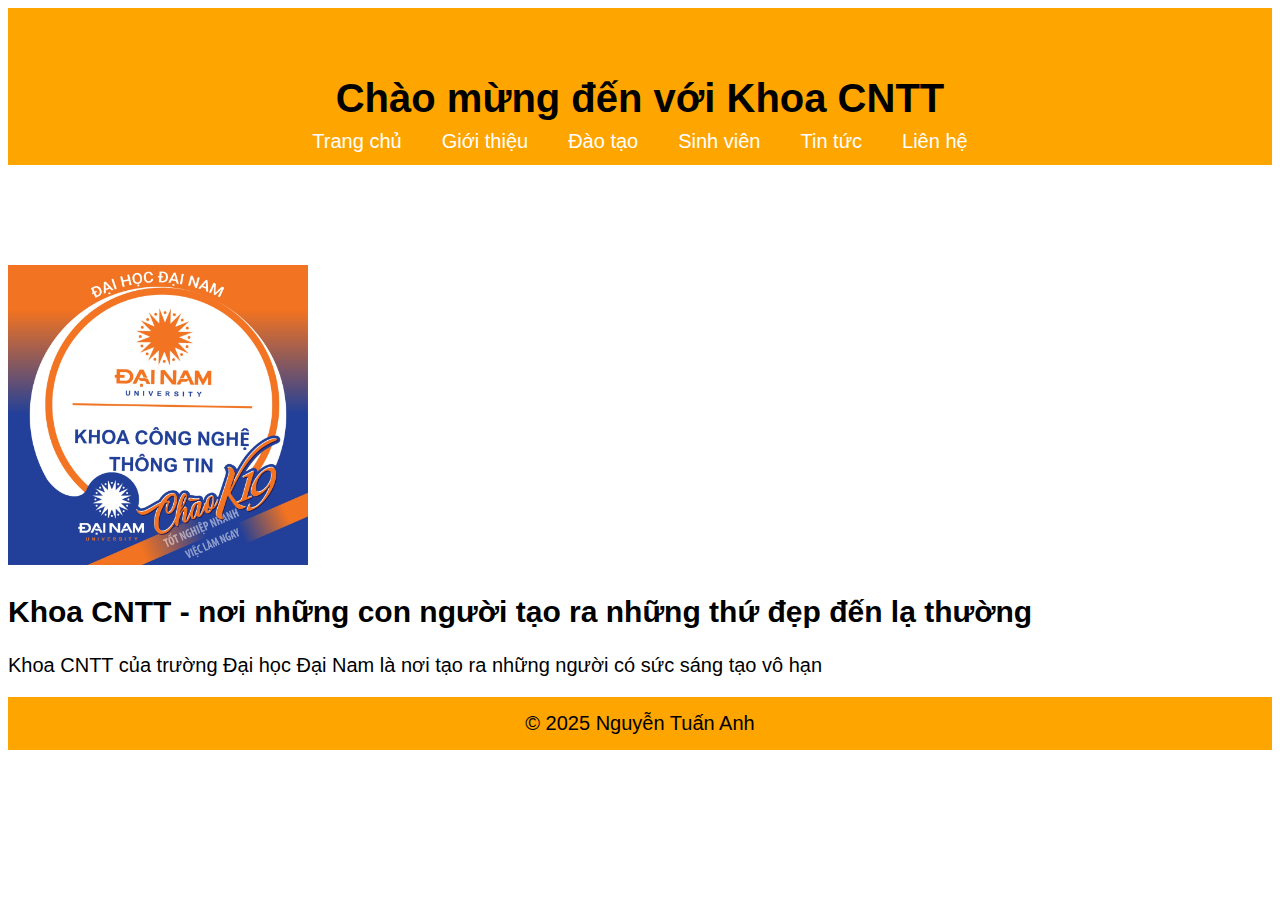
<file: index.html>
<!DOCTYPE html>
<html lang="en">
<head>
    <meta charset="UTF-8">
    <meta name="viewport" content="width=device-width, initial-scale=1.0">
    <title>Trang chủ Khoa CNTT - Trường Đại học Đại Nam</title>
    <link rel="stylesheet" href="style.css">
</head>
<body>
    <header>
        <h1>Chào mừng đến với Khoa CNTT</h1>
    </header>
    <nav class="menu">
            <ul>
                <li><a href="index.html">Trang chủ</a></li>
                <li><a href="gioithieu.html">Giới thiệu</a></li>
                <li><a href="#">Đào tạo</a>
                  <ul>
                    <li><a href="#">ĐH</a></li>
                    <li><a href="#">Thạc sĩ</a></li>
                    <li><a href="#">Ngắn hạn</a></li>
                  </ul>
                </li>
                <li><a href="#">Sinh viên</a>
                   <ul>
                    <li><a href="#">CLB</a></li>
                    <li><a href="#">Học bổng</a></li>
                    <li><a href="#">Việc làm</a></li>
                   </ul>
                </li>
                <li><a href="tintuc.html">Tin tức</a></li>
                <li><a href="lienhe.html">Liên hệ</a></li>
            </ul>
    </nav>
    <main>
        <div class="logo"><img src="./531604169_1309729414487247_3879528243165140777_n.jpg" alt="Ảnh Khoa CNTT"></div>
        <section>
            <h2>Khoa CNTT - nơi những con người tạo ra những thứ đẹp đến lạ thường</h2>
            <p>Khoa CNTT của trường Đại học Đại Nam là nơi tạo ra những người có sức sáng tạo vô hạn</p>
        </section>
    </main>
        <footer>
            &copy; 2025 Nguyễn Tuấn Anh
        </footer>
</body>
</html>
</file>
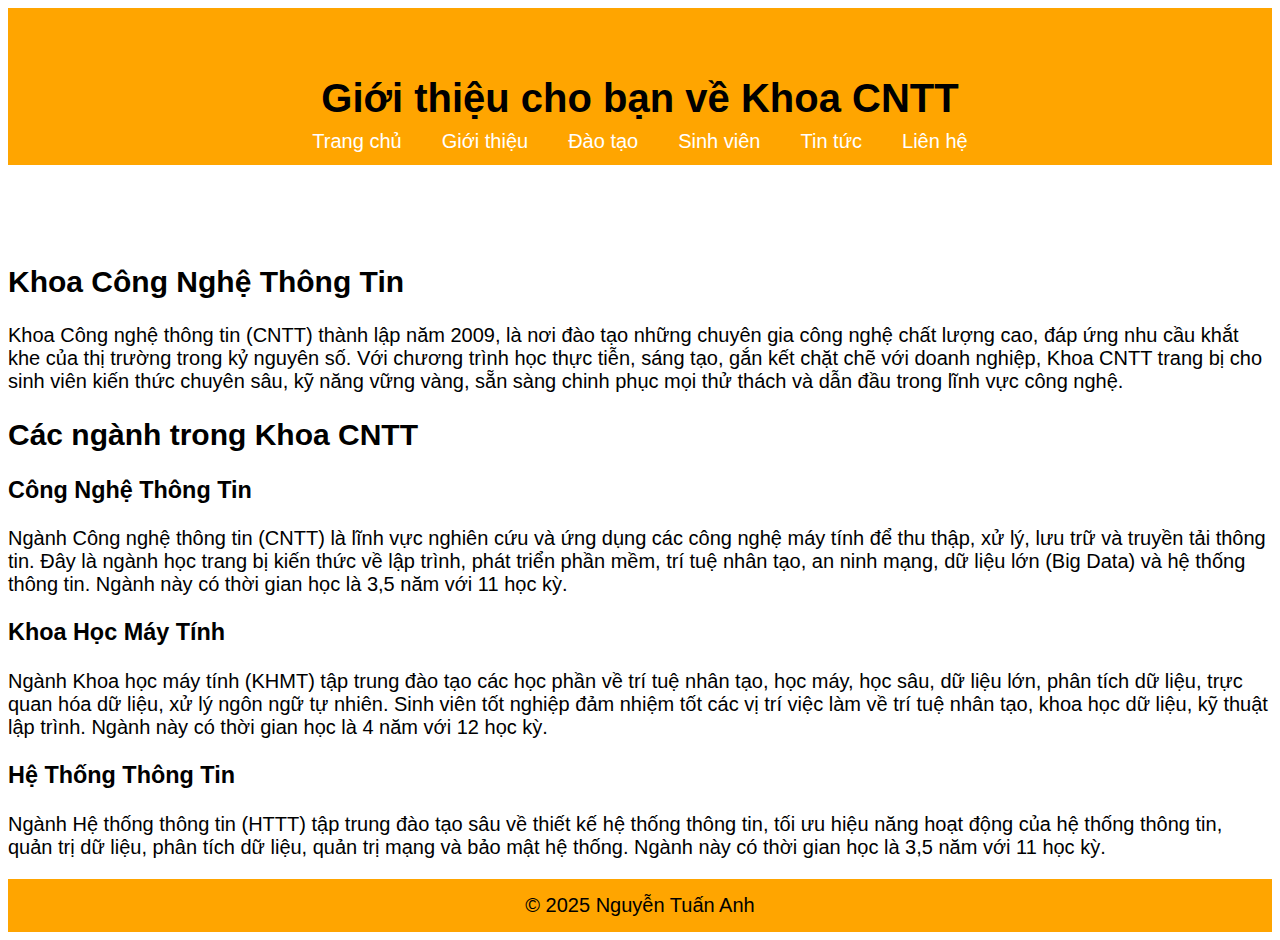
<file: gioithieu.html>
<!DOCTYPE html>
<html lang="en">
<head>
    <meta charset="UTF-8">
    <meta name="viewport" content="width=device-width, initial-scale=1.0">
    <title>Giới thiệu Khoa CNTT - Trường Đại học Đại Nam</title>
    <link rel="stylesheet" href="style.css">
</head>
<body>
     <header>
        <h1>Giới thiệu cho bạn về Khoa CNTT</h1>
     </header>
     <nav class="menu">
            <ul>
                <li><a href="index.html">Trang chủ</a></li>
                <li><a href="gioithieu.html">Giới thiệu</a></li>
                <li><a href="#">Đào tạo</a>
                  <ul>
                    <li><a href="#">ĐH</a></li>
                    <li><a href="#">Thạc sĩ</a></li>
                    <li><a href="#">Ngắn hạn</a></li>
                  </ul>
                </li>
                <li><a href="#">Sinh viên</a>
                   <ul>
                    <li><a href="#">CLB</a></li>
                    <li><a href="#">Học bổng</a></li>
                    <li><a href="#">Việc làm</a></li>
                   </ul>
                </li>
                <li><a href="tintuc.html">Tin tức</a></li>
                <li><a href="lienhe.html">Liên hệ</a></li>
            </ul>
    </nav>
        <main>
        <section>
            <h2>Khoa Công Nghệ Thông Tin</h2>
            <p>Khoa Công nghệ thông tin (CNTT) thành lập năm 2009,
               là nơi đào tạo những chuyên gia công nghệ chất lượng cao,
               đáp ứng nhu cầu khắt khe của thị trường trong kỷ nguyên số.
               Với chương trình học thực tiễn, sáng tạo, gắn kết chặt chẽ với doanh nghiệp,
               Khoa CNTT trang bị cho sinh viên kiến thức chuyên sâu, kỹ năng vững vàng,
               sẵn sàng chinh phục mọi thử thách và dẫn đầu trong lĩnh vực công nghệ.</p>
        </section>
        <section>
            <h2>Các ngành trong Khoa CNTT</h2>
            <h3>Công Nghệ Thông Tin</h3>
            <p>
                Ngành Công nghệ thông tin (CNTT) là lĩnh vực nghiên cứu và ứng dụng các công nghệ máy tính để thu thập, xử lý, lưu trữ và truyền tải thông tin.
                Đây là ngành học trang bị kiến thức về lập trình, phát triển phần mềm, trí tuệ nhân tạo, an ninh mạng, dữ liệu lớn (Big Data) và hệ thống thông tin.
                Ngành này có thời gian học là 3,5 năm với 11 học kỳ.
            </p>
            <h3>Khoa Học Máy Tính</h3>
            <p>
                Ngành Khoa học máy tính (KHMT) tập trung đào tạo các học phần về trí tuệ nhân tạo, học máy, học sâu, dữ liệu lớn, phân tích dữ liệu, trực quan hóa dữ liệu, xử lý ngôn ngữ tự nhiên.
                Sinh viên tốt nghiệp đảm nhiệm tốt các vị trí việc làm về trí tuệ nhân tạo, khoa học dữ liệu, kỹ thuật lập trình.
                Ngành này có thời gian học là 4 năm với 12 học kỳ.
            </p>
            <h3>Hệ Thống Thông Tin</h3>
            <p>
                Ngành Hệ thống thông tin (HTTT) tập trung đào tạo sâu về thiết kế hệ thống thông tin, tối ưu hiệu năng hoạt động của hệ thống thông tin, quản trị dữ liệu, phân tích dữ liệu, quản trị mạng và bảo mật hệ thống.
                Ngành này có thời gian học là 3,5 năm với 11 học kỳ.
            </p>
        </section>
        </main>
        <footer>
            &copy; 2025 Nguyễn Tuấn Anh
        </footer>   
</body>
</html>
</file>
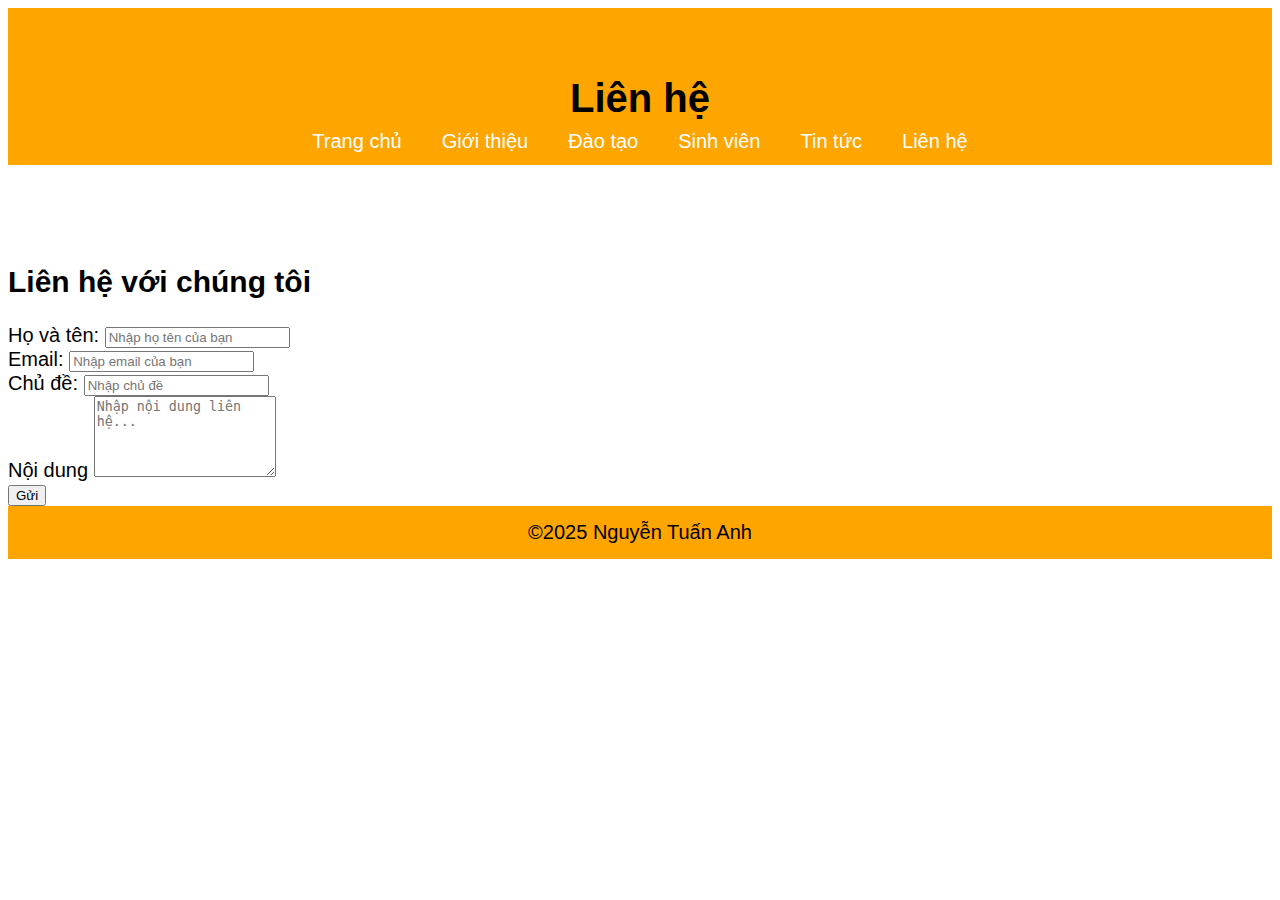
<file: lienhe.html>
<!DOCTYPE html>
<html lang="en">
<head>
    <meta charset="UTF-8">
    <meta name="viewport" content="width=device-width, initial-scale=1.0">
    <title>Liên hệ với Khoa CNTT</title>
    <link rel="stylesheet" href="style.css">
</head>
<body>
     <header>
        <h1>Liên hệ</h1> 
     </header>  
        <nav class="menu">
            <ul>
                <li><a href="index.html">Trang chủ</a></li>
                <li><a href="gioithieu.html">Giới thiệu</a></li>
                <li><a href="#">Đào tạo</a>
                  <ul>
                    <li><a href="#">ĐH</a></li>
                    <li><a href="#">Thạc sĩ</a></li>
                    <li><a href="#">Ngắn hạn</a></li>
                  </ul>
                </li>
                <li><a href="#">Sinh viên</a>
                   <ul>
                    <li><a href="#">CLB</a></li>
                    <li><a href="#">Học bổng</a></li>
                    <li><a href="#">Việc làm</a></li>
                   </ul>
                </li>
                <li><a href="tintuc.html">Tin tức</a></li>
                <li><a href="lienhe.html">Liên hệ</a></li>
            </ul>
        </nav>
        <main>
            <section>
                <h2>Liên hệ với chúng tôi</h2>
                <form action="#" method="post">
                 <label for="name">Họ và tên:</label>
                 <input type="text" id="name" name="name" placeholder="Nhập họ tên của bạn" required> <br>
                 <label for="email">Email:</label>
                 <input type="email" id="email" name="email" placeholder="Nhập email của bạn" required><br>
                 <label for="subject">Chủ đề:</label>
                 <input type="text" id="subject" name="subject" placeholder="Nhập chủ đề" required> <br>
                 <label for="massage">Nội dung</label>
                 <textarea name="massage" id="massage" rows="5" placeholder="Nhập nội dung liên hệ..." required></textarea> <br>
                 <button type="submit">Gửi</button>
            </section>
        </main>
        <footer>
            &copy;2025 Nguyễn Tuấn Anh
        </footer>
</body>
</html>
</file>
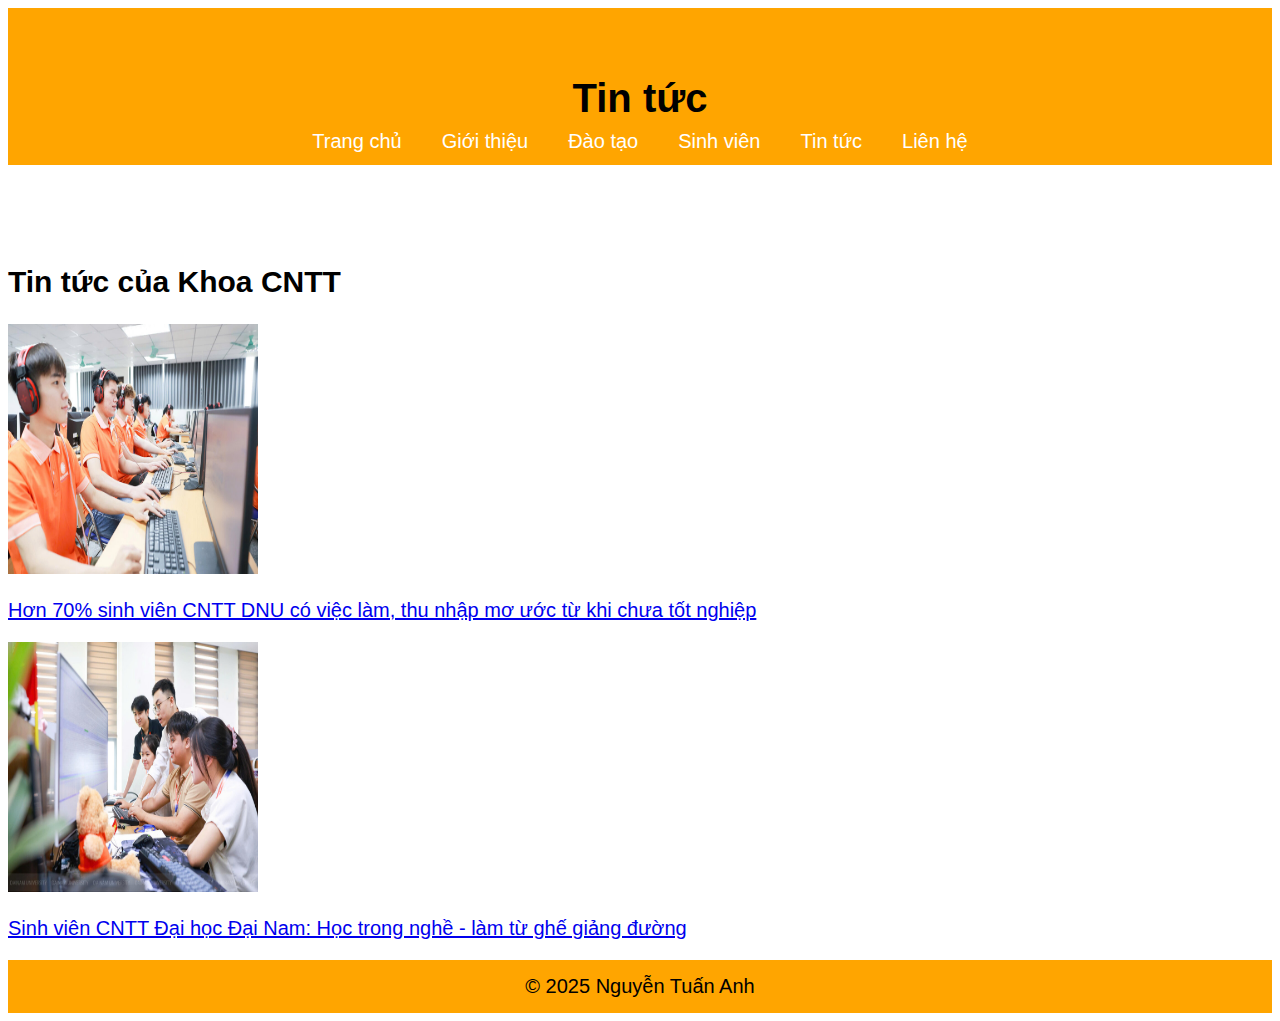
<file: tintuc.html>
<!DOCTYPE html>
<html lang="en">
<head>
    <meta charset="UTF-8">
    <meta name="viewport" content="width=device-width, initial-scale=1.0">
    <title>Tin tức của Khoa CNTT</title>
    <link rel="stylesheet" href="style.css">
</head>
<body>
     <header>
        <h1>Tin tức</h1>
     </header>
        <nav class="menu">
            <ul>
                <li><a href="index.html">Trang chủ</a></li>
                <li><a href="gioithieu.html">Giới thiệu</a></li>
                <li><a href="#">Đào tạo</a>
                  <ul>
                    <li><a href="#">ĐH</a></li>
                    <li><a href="#">Thạc sĩ</a></li>
                    <li><a href="#">Ngắn hạn</a></li>
                  </ul>
                </li>
                <li><a href="#">Sinh viên</a>
                   <ul>
                    <li><a href="#">CLB</a></li>
                    <li><a href="#">Học bổng</a></li>
                    <li><a href="#">Việc làm</a></li>
                   </ul>
                </li>
                <li><a href="tintuc.html">Tin tức</a></li>
                <li><a href="lienhe.html">Liên hệ</a></li>
            </ul>
    </nav>
        <main>
          <div class="card-container">
             <h2>Tin tức của Khoa CNTT</h2>
             <div class="card">
              <a href="https://dainam.edu.vn/vi/tin-tuc/hon-70-sinh-vien-cntt-dnu-co-viec-lam-thu-nhap-mo-uoc-tu-khi-chua-tot-nghiep" target="_blank">
               <img src="./z6803049532191_22b54d341bf1b489333b2df06b13f064_1753154919.4bce2d83.jpg" alt="ảnh tin 1">
               <p>Hơn 70% sinh viên CNTT DNU có việc làm, thu nhập mơ ước từ khi chưa tốt nghiệp</p>
               </a>
             </div>
             <div class="card">
              <a href="https://dainam.edu.vn/vi/tin-tuc/sinh-vien-cntt-dai-hoc-dai-nam-hoc-trong-nghe-lam-tu-ghe-giang-duong" target="_blank">
              <img src="z6989338573175_5d4d2b31bee9e9b0990127c61ad2a76e_1757315453.a4ba1d18.jpg" alt="ảnh tin 2">
              <p>Sinh viên CNTT Đại học Đại Nam: Học trong nghề - làm từ ghế giảng đường</p>
              </a>
             </div>
          </div>
        </main> 
        <footer>
          &copy; 2025 Nguyễn Tuấn Anh
        </footer> 
</body>
</html>
</file>
<file: style.css>
body {
    background-color: rgb(255, 255, 255);
    color: rgb(0, 0, 0);
    padding: 0;
    font-family: Arial, Helvetica, sans-serif;
    font-size: 20px;
}
header {
    height: 10px;
    display: flex;
    justify-content: center;
    align-items: center;
    text-align: center;
    color: rgb(0, 0, 0);
    flex-direction: column;
    padding-top: 100px;
    background-color: orange;
}
header h1 {
    padding-bottom: 30px;
}
.logo img {
    width: 300px;
    height: 300px;
    
}
nav {
    background-color: orange;
    text-align: center;
    align-items: center;
    justify-items: center;
}

nav ul {
    list-style: none;
    margin: 0;
    padding: 0;
    display: flex;
}
nav ul li {
    position: relative;
}
nav ul li a {
    display: block;
    color: white;
    text-decoration: none;
    padding: 12px 20px;
    font-weight: 500;
    transition: background 0.3s;
}
nav ul li a:hover {
    color: rgb(160, 239, 14)
}
nav ul ul {
    display: none;
    position: absolute;
    top: 100%;
    left: 0;
    background-color: #766f6f;
    padding: 0;
    border-radius: 6px;
}
nav ul li:hover ul {
    display: block;
}
nav ul ul li a {
    padding-left:0 ;
    color: #fff;
    white-space: nowrap;
    text-align: left;
}
main {
    margin-top:100px ;
}

.card img {
    width: 250px;
    height: 250px;
}
footer {
    background: orange;
    color: rgb(0, 0, 0);
    text-align: center;
    padding: 15px;
}
</file>
